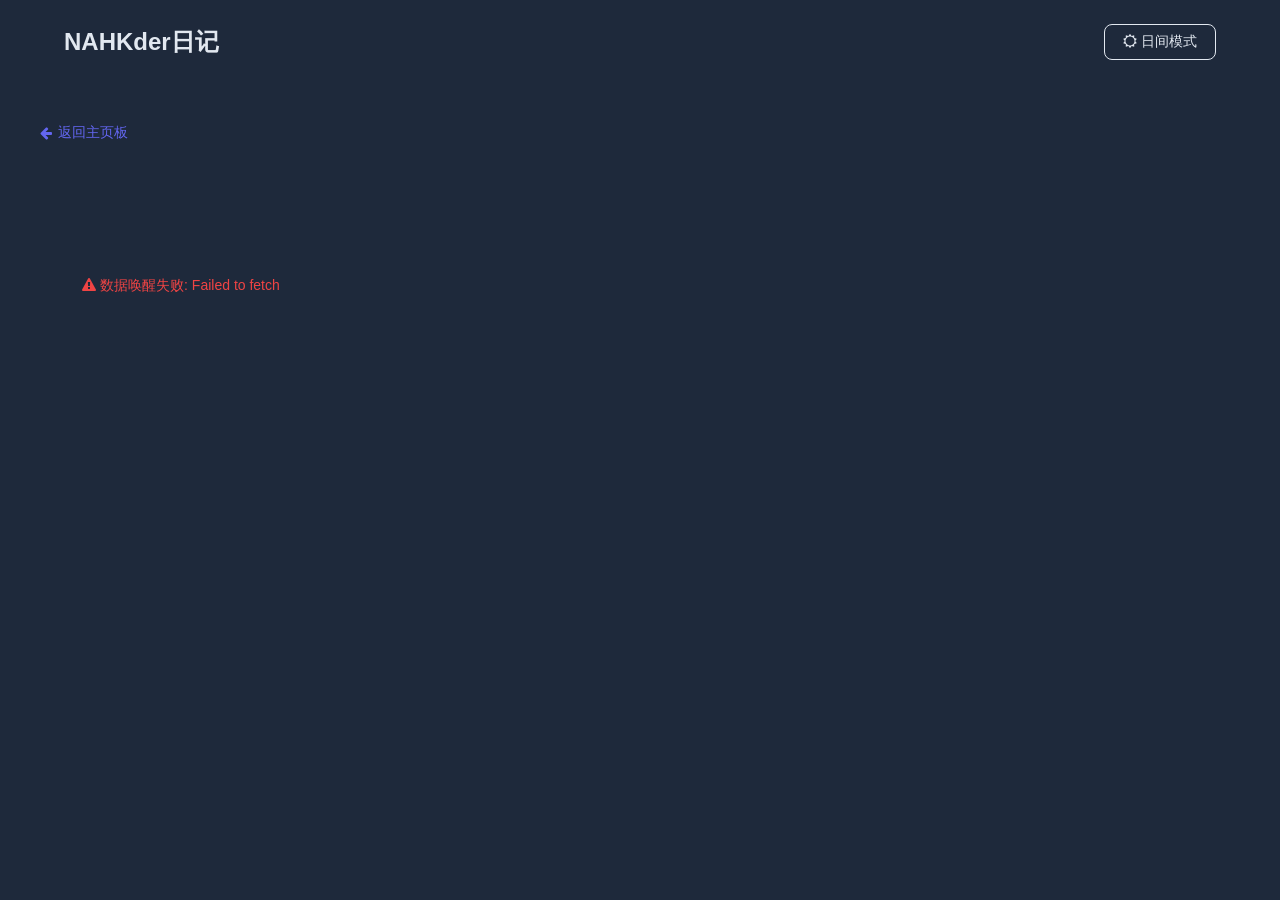
<file: NAHKrj.html>
<!doctype html>
<html lang="zh-CN">
  <head>
    <meta charset="UTF-8" />
    <meta name="viewport" content="width=device-width, initial-scale=1.0" />
    <link rel="stylesheet" href="blog.css" />
    <title>NAHK 的个人日记</title>
    <link
      rel="stylesheet"
      href="https://cdn.jsdelivr.net/npm/font-awesome@4.7.0/css/font-awesome.min.css"
    />
    <link rel="icon" type="image/png" href="tx_circle.png" />
    <style>
      /* 返回按钮样式 */
      .back-home {
        display: inline-flex;
        align-items: center;
        gap: 6px;
        color: var(--accent-color);
        text-decoration: none;
        font-size: 14px;
        font-weight: 500;
        margin-bottom: 25px;
      }
      .back-home:hover {
        text-decoration: underline;
      }

      /* ==================== 1. 真正的瀑布流自适应布局 ==================== */
      .diary-gallery {
        /* 🔥 改用 column 布局，让卡片能够打破行的限制，自动向上补位 */
        column-width: 260px; /* 每列的标准宽度，浏览器会根据全屏自动计算分成几列 */
        column-gap: 24px;   /* 列与列之间的间距 */
        width: 100%;
        max-width: 1400px;  /* 限制最大全屏宽度，避免超大屏拉得太开 */
        margin: 0 auto;
        padding: 20px 0;
      }

      /* ==================== 错落卡片基础样式 ==================== */
      .my-diary-item {
        /* 基础结构 */
        background: var(--card-bg-day) !important;
        border: 1px solid rgba(0, 0, 0, 0.05) !important;
        border-radius: 16px !important; 
        padding: 16px !important; 
        box-shadow: 2px 4px 16px rgba(0, 0, 0, 0.04);
        
        /* 🔥 关键属性：防止卡片在瀑布流分栏时被无情切断 */
        break-inside: avoid;
        margin-bottom: 24px; /* 卡片上下的上下间距 */
        
        display: flex;
        flex-direction: column;
        height: auto !important;

        /* 丝滑的交互过渡 */
        transition:
          transform 0.4s cubic-bezier(0.175, 0.885, 0.32, 1.275),
          box-shadow 0.3s,
          border-color 0.3s !important;
      }

      /* 暗黑模式质感 */
      body.dark .my-diary-item {
        background: #1e293b !important;
        border: 1px solid rgba(255, 255, 255, 0.04) !important;
        box-shadow: 4px 6px 20px rgba(0, 0, 0, 0.25);
      }

      /* 鼠标悬浮到某个卡片时：立刻“摆正”并放大拔高 */
      .my-diary-item:hover {
        transform: scale(1.06) rotate(0deg) translateY(-6px) !important; 
        z-index: 50; 
        box-shadow: 0 15px 30px rgba(99, 102, 241, 0.25) !important;
        border-color: rgba(99, 102, 241, 0.5) !important;
      }

      /* 调整卡片内的元素 */
      .diary-meta {
        display: flex;
        justify-content: space-between;
        align-items: center;
        margin-bottom: 12px;
      }
      .diary-user {
        font-size: 12px;
        font-weight: 600;
        color: var(--accent-color);
      }
      .diary-time {
        color: #64748b;
        font-size: 11px;
      }

      /* 日记内容文本排版 */
      .diary-content {
        font-size: 14px; 
        line-height: 1.65;
        word-wrap: break-word;
        white-space: pre-wrap; 
      }

      /* ==================== 新增：时光长廊图片卡片核心样式 ==================== */
      .photo-stack-container {
        position: relative;
        max-width: 100%;
        width: 100%;
        aspect-ratio: 4/3;
        margin: 0 auto 14px auto;
        user-select: none;
      }
      .photo-single-item {
        max-width: 100%;
        width: 100%;
        aspect-ratio: 4/3;
        margin: 0 auto 14px auto;
        border-radius: 12px;
        overflow: hidden;
        border: 1px solid rgba(100,116,139,0.15);
        cursor: zoom-in;
      }
      .photo-single-item img {
        width: 100%;
        height: 100%;
        object-fit: cover;
      }
      .photo-stack-item {
        position: absolute;
        inset: 0;
        width: 100%;
        height: 100%;
        transition: all 0.3s ease;
        border-radius: 12px;
        overflow: hidden;
        border: 1px solid rgba(100,116,139,0.2);
        background: #f1f5f9;
      }
      body.dark .photo-stack-item {
        background: #0f172a;
        border-color: rgba(255,255,255,0.05);
      }
      .photo-stack-item img {
        width: 100%;
        height: 100%;
        object-fit: cover;
        cursor: zoom-in;
      }
      /* 时光长廊卡片层级样式声明 */
      .z-30 { z-index: 30; opacity: 1; transform: scale(1) rotate(0deg); }
      .z-20 { z-index: 20; opacity: 0.85; transform: rotate(7deg) translate(6px, 2px) scale(0.96); }
      .z-10 { z-index: 10; opacity: 0.70; transform: rotate(-7deg) translate(-5px, 4px) scale(0.92); }
      .photo-hidden { display: none !important; }

      /* 时光长廊切换按钮样式 */
      .stack-nav-btn {
        position: absolute;
        top: 50%;
        transform: translateY(-50%);
        width: 22px;
        height: 22px;
        border-radius: 50%;
        background: rgba(0,0,0,0.4);
        color: #fff;
        border: none;
        display: flex;
        align-items: center;
        justify-content: center;
        font-size: 10px;
        cursor: pointer;
        z-index: 40;
        opacity: 0;
        transition: opacity 0.2s;
      }
      .photo-stack-container:hover .stack-nav-btn {
        opacity: 1;
      }
      .stack-nav-btn:hover {
        background: rgba(0,0,0,0.6);
      }
      .stack-btn-left { left: 6px; }
      .stack-btn-right { right: 6px; }
      
      .stack-indicator {
        position: absolute;
        bottom: 6px;
        right: 6px;
        padding: 2px 6px;
        border-radius: 6px;
        background: rgba(0,0,0,0.5);
        color: #fff;
        font-size: 9px;
        font-family: monospace;
        z-index: 40;
        transform: scale(0.9);
      }

      /* 全局大图遮罩层样式 */
      #globalLightbox {
        position: fixed;
        inset: 0;
        background: rgba(0,0,0,0.9);
        backdrop-filter: blur(16px);
        -webkit-backdrop-filter: blur(16px);
        z-index: 9999;
        display: flex;
        flex-direction: column;
        align-items: center;
        justify-content: center;
        opacity: 0;
        pointer-events: none;
        transition: opacity 0.3s ease;
        user-select: none;
      }
      #globalLightbox.lightbox-active {
        opacity: 1;
        pointer-events: auto;
      }
      .lightbox-close-btn {
        position: absolute;
        top: 24px;
        right: 24px;
        width: 40px;
        height: 40px;
        border-radius: 50%;
        background: rgba(255,255,255,0.1);
        color: #fff;
        border: none;
        display: flex;
        align-items: center;
        justify-content: center;
        font-size: 16px;
        cursor: pointer;
        transition: background 0.2s;
        z-index: 10005;
      }
      .lightbox-close-btn:hover { background: rgba(255,255,255,0.2); }
      .lightbox-content-wrap {
        position: relative;
        width: 100%;
        max-width: 1024px;
        max-height: 80vh;
        padding: 0 48px;
        display: flex;
        align-items: center;
        justify-content: center;
        box-sizing: border-box;
      }
      .lightbox-arrow {
        position: absolute;
        width: 48px;
        height: 48px;
        border-radius: 50%;
        background: rgba(255,255,255,0.05);
        color: #fff;
        border: none;
        display: flex;
        align-items: center;
        justify-content: center;
        font-size: 16px;
        cursor: pointer;
        transition: background 0.2s;
      }
      .lightbox-arrow:hover { background: rgba(255,255,255,0.1); }
      .lightbox-arrow-left { left: 16px; }
      .lightbox-arrow-right { right: 16px; }
      #lightboxImg {
        max-width: 100%;
        max-height: 80vh;
        object-fit: contain;
        border-radius: 12px;
        box-shadow: 0 25px 50px -12px rgba(0,0,0,0.5);
        border: 1px solid rgba(255,255,255,0.05);
      }
      #lightboxIndicator {
        margin-top: 16px;
        padding: 4px 12px;
        border-radius: 20px;
        background: rgba(255,255,255,0.05);
        border: 1px solid rgba(255,255,255,0.1);
        font-size: 12px;
        font-family: monospace;
        color: #cbd5e1;
      }
    </style>
  </head>
  <body class="dark">
    <nav>
      <div class="logo">NAHKder日记</div>
      <button class="mode-btn" id="modeBtn">
        <i class="fa fa-moon-o"></i> 夜间模式
      </button>
    </nav>

    <div
      class="container"
      style="grid-template-columns: 1fr; max-width: 100%; width: 100%; padding: 20px 40px; box-sizing: border-box;"
    >
      <a href="index.html" class="back-home"
        ><i class="fa fa-arrow-left"></i> 返回主页板</a
      >

      <!-- 用于展示的画廊容器 -->
      <div class="diary-gallery" id="myDiaryList">
        <div style="text-align:center; color:#94a3b8; font-size:14px; padding: 60px 0; width:100%;">
          <i class="fa fa-spinner fa-spin"></i> 正在唤醒深处记忆...
        </div>
      </div>
    </div>

    <script>
      const SUPABASE_URL = "https://gtgmqumuqxnuvoacsnxg.supabase.co";
      const SUPABASE_KEY = "eyJhbGciOiJIUzI1NiIsInR5cCI6IkpXVCJ9.eyJpc3MiOiJzdXBhYmFzZSIsInJlZiI6Imd0Z21xdW11cXhudXZvYWNzbnhnIiwicm9sZSI6ImFub24iLCJpYXQiOjE3Nzk5NTA3NzIsImV4cCI6MjA5NTUyNjc3Mn0.7sI9kmqymPr0LiZJodd4oZj3oF4GJYTewcYknVFxrwA";
      const headers = {
        apikey: SUPABASE_KEY,
        Authorization: `Bearer ${SUPABASE_KEY}`,
      };

      // 主题控制逻辑
      const modeBtn = document.getElementById("modeBtn");
      const body = document.body;
      let isDark = localStorage.getItem("theme_dark") !== "false";

      function updateThemeUI() {
        if (isDark) {
          body.classList.add("dark");
          modeBtn.innerHTML = '<i class="fa fa-sun-o"></i> 日间模式';
        } else {
          body.classList.remove("dark");
          modeBtn.innerHTML = '<i class="fa fa-moon-o"></i> 夜间模式';
        }
      }
      updateThemeUI();

      modeBtn.addEventListener("click", () => {
        isDark = !isDark;
        localStorage.setItem("theme_dark", isDark);
        updateThemeUI();
      });

      // 安全防注入转义函数
      function escapeHtml(str) {
        return String(str).replace(
          /[&<>\"']/g,
          (s) =>
            ({
              "&": "&amp;",
              "<": "&lt;",
              ">": "&gt;",
              '"': "&quot;",
              "'": "&#39;",
            })[s],
        );
      }

      // ==================== 解析和渲染相册的工具函数 ====================
      let lightboxPhotos = [];
      let lightboxIndex = 0;

      function parsePhotos(photoStr) {
        if (!photoStr || photoStr === "NULL" || photoStr.trim() === "") return [];
        return photoStr.split(/[,，]/).map(url => url.trim()).filter(url => url !== "");
      }

      function renderDiaryGalleryHTML(photos) {
        if (photos.length === 0) return ""; 
        
        if (photos.length === 1) {
            return `
                <div class="photo-single-item" onclick="openGlobalLightbox(${JSON.stringify(photos).replace(/"/g, '&quot;')}, 0)">
                  <img src="${escapeHtml(photos[0])}" alt="时光剪影" referrerpolicy="no-referrer" />
                </div>
            `;
        }

        let imagesStackHtml = "";
        photos.forEach((url, index) => {
            let transformClass = "z-30";
            if (index === 1) transformClass = "z-20";
            if (index === 2) transformClass = "z-10";
            if (index > 2) transformClass = "photo-hidden";

            imagesStackHtml += `
                <div data-index="${index}" class="photo-stack-item transition-all ${transformClass}">
                    <img src="${escapeHtml(url)}" alt="配图" referrerpolicy="no-referrer" onclick="event.stopPropagation(); openGlobalLightbox(${JSON.stringify(photos).replace(/"/g, '&quot;')}, ${index})" />
                </div>
            `;
        });

        return `
            <div class="photo-stack-container">
                <div style="position: relative; width: 100%; height: 100%;">
                    ${imagesStackHtml}
                </div>
                <button onclick="event.stopPropagation(); switchStackPhoto(this, -1)" class="stack-nav-btn stack-btn-left">
                    <i class="fa fa-chevron-left"></i>
                </button>
                <button onclick="event.stopPropagation(); switchStackPhoto(this, 1)" class="stack-nav-btn stack-btn-right">
                    <i class="fa fa-chevron-right"></i>
                </button>
                <div class="stack-indicator">
                    <span class="active-idx">1</span>/${photos.length}
                </div>
            </div>
        `;
      }

      window.switchStackPhoto = function(btn, dir) {
        const galleryContainer = btn.parentElement;
        const items = galleryContainer.querySelectorAll('.photo-stack-item');
        const idxBadge = galleryContainer.querySelector('.active-idx');
        if (items.length <= 1) return;

        let currentActiveIdx = 0;
        items.forEach((item, i) => { if (item.classList.contains('z-30')) currentActiveIdx = i; });

        let nextActiveIdx = (currentActiveIdx + dir + items.length) % items.length;
        idxBadge.textContent = nextActiveIdx + 1;

        items.forEach((item, index) => {
            item.className = "photo-stack-item transition-all";
            let relativePos = (index - nextActiveIdx + items.length) % items.length;
            if (relativePos === 0) item.classList.add('z-30');
            else if (relativePos === 1) item.classList.add('z-20');
            else if (relativePos === 2) item.classList.add('z-10');
            else item.classList.add('photo-hidden');
        });
      };

      window.openGlobalLightbox = function(photos, index) {
        lightboxPhotos = photos;
        lightboxIndex = index;
        let lightbox = document.getElementById('globalLightbox');
        if (!lightbox) {
            lightbox = document.createElement('div');
            lightbox.id = 'globalLightbox';
            lightbox.innerHTML = `
                <button onclick="closeGlobalLightbox()" class="lightbox-close-btn"><i class="fa fa-times"></i></button>
                <div class="lightbox-content-wrap">
                    <button onclick="changeLightboxPhoto(-1)" class="lightbox-arrow lightbox-arrow-left"><i class="fa fa-chevron-left"></i></button>
                    <img id="lightboxImg" src="" referrerpolicy="no-referrer" />
                    <button onclick="changeLightboxPhoto(1)" class="lightbox-arrow lightbox-arrow-right"><i class="fa fa-chevron-right"></i></button>
                </div>
                <div id="lightboxIndicator">1 / 1</div>
            `;
            document.body.appendChild(lightbox);
            window.addEventListener('keydown', (e) => {
                if (!document.getElementById('globalLightbox').classList.contains('lightbox-active')) return;
                if (e.key === 'Escape') closeGlobalLightbox();
                if (e.key === 'ArrowLeft') changeLightboxPhoto(-1);
                if (e.key === 'ArrowRight') changeLightboxPhoto(1);
            });
        }
        updateLightboxDOM();
        lightbox.classList.add('lightbox-active');
      };

      window.closeGlobalLightbox = function() {
        document.getElementById('globalLightbox').classList.remove('lightbox-active');
      };

      window.changeLightboxPhoto = function(dir) {
        if (lightboxPhotos.length <= 1) return;
        lightboxIndex = (lightboxIndex + dir + lightboxPhotos.length) % lightboxPhotos.length;
        updateLightboxDOM();
      };

      function updateLightboxDOM() {
        document.getElementById('lightboxImg').src = lightboxPhotos[lightboxIndex];
        document.getElementById('lightboxIndicator').textContent = `${lightboxIndex + 1} / ${lightboxPhotos.length}`;
      }

      // ======================================================================

      const myDiaryList = document.getElementById("myDiaryList");

      async function fetchMyDiaries() {
        try {
          const response = await fetch(`${SUPABASE_URL}/rest/v1/diary`, {
            method: "GET",
            headers: headers,
          });
          
          if (!response.ok) {
            throw new Error(`服务器响应失败 (状态码: ${response.status})`);
          }
          
          let list = await response.json();

          // 按时间倒序排列
          list.sort((a, b) => {
            let timeA = new Date(a.time.replace(/-/g, '/')).getTime() || 0;
            let timeB = new Date(b.time.replace(/-/g, '/')).getTime() || 0;
            return timeB - timeA;
          });

          myDiaryList.innerHTML = "";
          if (list.length === 0) {
            myDiaryList.innerHTML = `<div style="text-align:center; color:#94a3b8; font-size:14px; padding: 60px 0; width:100%;">目前还没有写下任何日记哦~</div>`;
            return;
          }

          list.forEach((item) => {
            const div = document.createElement("div");
            div.className = "my-diary-item";

            // 🎲 随机偏转与随机字号算法 🎲
            const randomRotate = (Math.random() * 4 - 2).toFixed(1); // 瀑布流中旋转角度微调 (-2deg ~ +2deg) 更精致
            const randomFontSize = (Math.random() * 1 + 13.5).toFixed(1); 

            div.style.transform = `rotate(${randomRotate}deg)`;
            div.style.width = `100%`; /* 🔥 瀑布流下宽度交由 column-width 自动完美控制 */
            div.style.fontSize = `${randomFontSize}px`;

            // 📅 提取完整的“年-月-日 时:分”
            let fullTimeStr = "未知时间";
            if (item.time) {
              const parts = item.time.split(":");
              if (parts.length >= 2) {
                fullTimeStr = parts[0] + ":" + parts[1];
              } else {
                fullTimeStr = item.time;
              }
            }
            
            const recordName = item.nickname || "NAHK";

            // 🛠️ 提取并解析图片内容
            const photos = parsePhotos(item.photo);
            const imageHtml = renderDiaryGalleryHTML(photos);

            div.innerHTML = `
              ${imageHtml}
              <div class="diary-meta">
                <span class="diary-user"><i class="fa fa-bookmark"></i> ${escapeHtml(recordName)}</span>
                <span class="diary-time"><i class="fa fa-clock-o"></i> ${escapeHtml(fullTimeStr)}</span>
              </div>
              <div class="diary-content" style="font-size: inherit; line-height: 1.6; white-space: pre-wrap; word-wrap: break-word;">${escapeHtml(item.content)}</div>
            `;
            myDiaryList.appendChild(div);
          });
        } catch (e) {
          console.error(e);
          myDiaryList.innerHTML = `<div style="text-align:center; color:#ef4444; font-size:14px; padding: 60px 0; width:100%;"><i class="fa fa-exclamation-triangle"></i> 数据唤醒失败: ${e.message}</div>`;
        }
      }

      // 执行加载
      fetchMyDiaries();
    </script>
  </body>
</html>
</file>
<file: blog.css>
/* 定义全局日夜模式颜色变量 */
:root {
  --bg-day: #f8fafc;        /* 日间：极浅的冷灰色，非常干净 */
  --text-day: #334155;      /* 日间文字：深灰 */
  --card-bg-day: rgba(255, 255, 255, 0.9); /* 日间卡片：纯白，微透明保持质感 */
  --accent-color: #6366f1;  /* 统一高级品牌色：靛蓝色 */
  
  --bg-night: #1e293b;      /* 夜间：深蓝灰色 */
  --text-night: #e2e8f0;    /* 夜间文字：浅灰 */
  --card-bg-night: rgba(30, 41, 59, 0.75); /* 夜间卡片：深灰色，防刺眼 */
}

/* 全局基础重置 */
* {
  margin: 0;
  padding: 0;
  box-sizing: border-box;
  font-family: -apple-system, BlinkMacSystemFont, "SF Pro Display", "PingFang SC", sans-serif;
  transition: all 0.3s ease;
}

/* 纯色背景与基础文字颜色 */
body {
  width: 100vw;
  min-height: 100vh;
  overflow-x: hidden;
  background-color: var(--bg-day);
  color: var(--text-day);
}

body.dark {
  background-color: var(--bg-night);
  color: var(--text-night);
}

/* 顶部导航栏 */
nav {
  width: 90%;
  max-width: 1200px;
  margin: 0 auto;
  padding: 24px 0;
  display: flex;
  justify-content: space-between;
  align-items: center;
}

.logo { 
  font-size: 24px; 
  font-weight: 700; 
}

.mode-btn {
  padding: 8px 18px;
  border-radius: 8px;
  border: 1px solid currentColor;
  background: transparent;
  color: inherit;
  font-size: 14px;
  cursor: pointer;
}

.mode-btn:hover {
  background: rgba(0, 0, 0, 0.05);
}
body.dark .mode-btn:hover {
  background: rgba(255, 255, 255, 0.05);
}

/* 主内容布局 */
.container {
  width: 90%;
  max-width: 1200px;
  margin: 20px auto;
  display: grid;
  grid-template-columns: 340px 1fr;
  gap: 30px;
}

/* 卡片基础通用样式 */
.ios-card {
  border-radius: 18px;
  background: var(--card-bg-day);
  padding: 35px 30px;
  border: 1px solid rgba(0, 0, 0, 0.05);
  box-shadow: 0 4px 20px rgba(0, 0, 0, 0.03);
}

body.dark .ios-card {
  background: var(--card-bg-night);
  border: 1px solid rgba(255, 255, 255, 0.05);
  box-shadow: 0 4px 20px rgba(0, 0, 0, 0.2);
}

/* 左侧个人信息卡片精致美化 */
.info-card {
  position: sticky;
  top: 40px;
  height: fit-content;
  text-align: center;
}

/* 头像高级光晕与交互悬停 */
.avatar {
  width: 110px;
  height: 110px;
  border-radius: 50%;
  margin: 0 auto 20px;
  box-shadow: 0 8px 24px rgba(99, 102, 241, 0.15);
  border: 4px solid #fff;
  object-fit: cover;
  transition: transform 0.5s cubic-bezier(0.175, 0.885, 0.32, 1.275);
}

body.dark .avatar {
  border: 4px solid rgba(255, 255, 255, 0.1);
  box-shadow: 0 8px 24px rgba(0, 0, 0, 0.3);
}

.avatar:hover {
  transform: scale(1.06) rotate(3deg);
}

.info-card h2 {
  font-size: 24px;
  margin-bottom: 12px;
  letter-spacing: 0.5px;
  font-weight: 700;
}

.info-card .desc {
  font-size: 14px;
  line-height: 1.6;
  margin-bottom: 25px;
  color: #64748b;
}
body.dark .info-card .desc {
  color: #94a3b8;
}

/* 右侧日记区域 */
.diary-card {
  min-height: 600px;
}

/* ==================== 终极重构：最高优先级强切双排布局 ==================== */
/* 外部大包裹框：强切为纵向列排布 */
div.diary-form-box {
  display: flex !important;
  flex-direction: column !important;
  gap: 14px !important; 
  width: 100% !important;
  margin-bottom: 20px !important;
  clear: both !important;
}

/* 第一排包裹框：强切为横向并排 */
div.form-row-top {
  display: flex !important;
  flex-direction: row !important; 
  flex-wrap: nowrap !important;
  gap: 12px !important;           
  align-items: center !important;
  width: 100% !important;
}

/* 第二排包裹框 */
div.form-row-bottom {
  display: block !important;
  width: 100% !important;
}

/* 极致防冲突：指定 input 标签，赋予高权重自适应宽度 */
input.username-input {
  display: block !important;
  flex: 1 !important; 
  width: auto !important;
  max-width: 100% !important;
  height: 46px !important;
  padding: 0 16px !important;
  border-radius: 10px !important;
  border: 1px solid #cbd5e1 !important;
  background: transparent !important;
  color: inherit !important;
  font-size: 14px !important;
  margin: 0 !important; 
  outline: none !important;
}

body.dark input.username-input {
  border: 1px solid #475569 !important;
}

input.username-input::placeholder {
  color: #94a3b8;
}

/* 极致防冲突：指定 button 标签，强行去掉浮动和100%宽度 */
button.publish-btn {
  display: inline-flex !important;
  align-items: center !important;
  justify-content: center !important;
  width: auto !important;
  min-width: 90px !important;
  height: 46px !important; 
  padding: 0 24px !important;
  border-radius: 10px !important;
  border: none !important;
  background: var(--accent-color) !important;
  color: white !important;
  font-size: 15px !important;
  font-weight: 500 !important;
  cursor: pointer !important;
  float: none !important; 
  margin: 0 !important;
  box-shadow: 0 4px 12px rgba(99, 102, 241, 0.25) !important;
  white-space: nowrap !important; 
}

button.publish-btn:hover {
  opacity: 0.9 !important;
  transform: translateY(-1px) !important;
}

/* 极致防冲突：指定 textarea 标签，强行独占一行并拉满 */
textarea.diary-input {
  display: block !important;
  width: 100% !important;
  max-width: 100% !important;
  padding: 16px !important;
  border-radius: 12px !important;
  border: 1px solid #cbd5e1 !important;
  background: transparent !important;
  color: inherit !important;
  font-size: 15px !important;
  resize: none !important;
  min-height: 130px !important;
  margin: 0 !important;
  outline: none !important;
}

body.dark textarea.diary-input {
  border: 1px solid #475569 !important;
}

textarea.diary-input::placeholder {
  color: #94a3b8;
}
/* ============================================================ */

/* 日记列表项 */
.diary-list {
  margin-top: 30px;
  clear: both !important;
}

.diary-item {
  padding: 20px;
  margin-bottom: 20px;
  border-radius: 12px;
  background: rgba(0, 0, 0, 0.02);
  border: 1px solid rgba(0, 0, 0, 0.02);
}

body.dark .diary-item {
  background: rgba(255, 255, 255, 0.02);
  border: 1px solid rgba(255, 255, 255, 0.02);
}

/* 适配移动端 */
@media (max-width: 900px) {
  .container { 
    grid-template-columns: 1fr; 
  }
  .info-card {
    position: static;
  }
}

/* 留言项头部信息排版 */
.diary-meta {
  display: flex;
  justify-content: space-between;
  align-items: center;
  margin-bottom: 10px;
  font-size: 13px;
}

.diary-user {
  font-weight: 600;
  color: var(--accent-color);
}

.diary-time {
  color: #94a3b8;
}

.diary-content {
  font-size: 15px;
  line-height: 1.7;
}

/* 社交链接专属美化 */
.social-link {
  color: var(--accent-color);
  text-decoration: none;
  font-weight: 500;
  margin-left: 5px;
}

.social-link:hover {
  text-decoration: underline;
  opacity: 0.8;
}

/* 优化后的个人信息列表排版 */
.info-list {
  text-align: left;
  font-size: 14px;
  display: flex;
  flex-direction: column;
  gap: 6px;
}

.info-list p {
  padding: 8px 12px;
  border-radius: 10px;
  transition: background 0.2s ease, transform 0.2s ease;
  display: flex;
  align-items: center;
  flex-wrap: wrap;
}

.info-list p:hover {
  background: rgba(0, 0, 0, 0.03);
  transform: translateX(4px);
}

body.dark .info-list p:hover {
  background: rgba(255, 255, 255, 0.04);
}

.info-list i {
  margin-right: 12px;
  color: var(--accent-color);
  width: 18px;
  text-align: center;
}

.info-list h3 {
  font-size: 15px;
  font-weight: 600;
  margin-top: 20px;
  margin-bottom: 8px;
  padding-left: 12px;
  color: var(--text-day);
  opacity: 0.9;
  display: flex;
  align-items: center;
  gap: 8px;
}

body.dark .info-list h3 {
  color: var(--text-night);
}

.info-list .social-link {
  color: var(--accent-color);
  text-decoration: none;
  font-weight: 500;
  padding: 2px 4px;
  border-radius: 4px;
}

.info-list .social-link:hover {
  background: rgba(99, 102, 241, 0.1);
  text-decoration: none;
}

/* 留言板顶部栏两端对齐容器 */
.card-header-bar {
  display: flex;
  justify-content: space-between;
  align-items: center;
  margin-bottom: 25px;
  width: 100%;
}

.diary-card .card-title {
  margin-bottom: 0 !important;
}

.diary-link-btn {
  display: inline-flex;
  align-items: center;
  gap: 6px;
  padding: 6px 14px;
  font-size: 13px;
  font-weight: 500;
  text-decoration: none;
  color: var(--accent-color);
  background: rgba(99, 102, 241, 0.08);
  border: 1px solid rgba(99, 102, 241, 0.15);
  border-radius: 20px;
  cursor: pointer;
  transition: all 0.25s cubic-bezier(0.4, 0, 0.2, 1);
}

body.dark .diary-link-btn {
  background: rgba(99, 102, 241, 0.15);
  border: 1px solid rgba(99, 102, 241, 0.25);
}

.diary-link-btn:hover {
  background: var(--accent-color);
  color: #ffffff !important;
  box-shadow: 0 4px 12px rgba(99, 102, 241, 0.2);
  transform: translateY(-1px);
}

.diary-link-btn:active {
  transform: translateY(1px);
}
</file>
